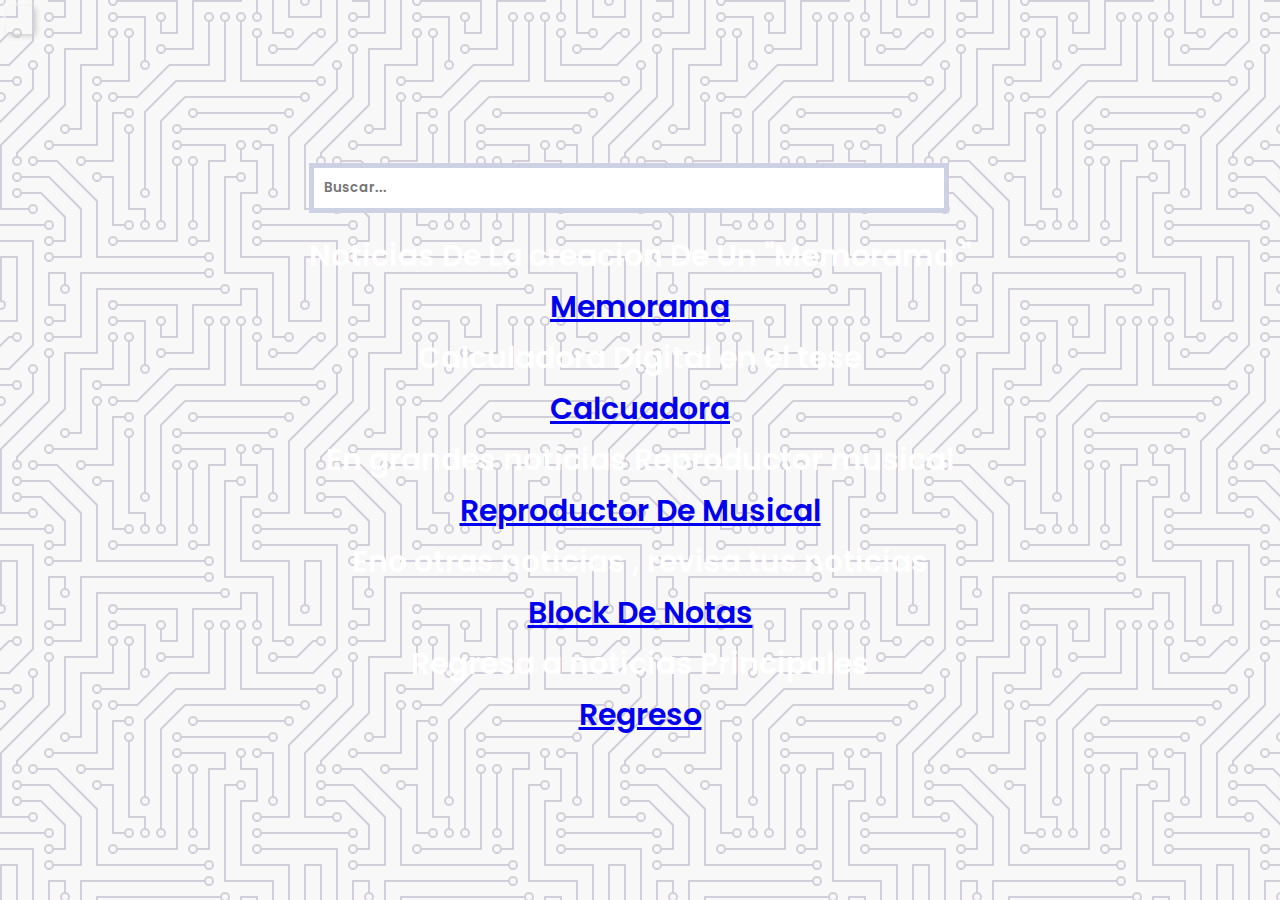
<file: botonBusqueda.html>
<!doctype html>
<html lang="en">
<head>
    <meta charset="UTF-8">
    <meta name="viewport"
          content="width=device-width, user-scalable=no, initial-scale=1.0, maximum-scale=1.0, minimum-scale=1.0">
    <meta http-equiv="X-UA-Compatible" content="ie=edge">
    <link rel="stylesheet" href="btonbus.css">
    <title>Noticias</title>
    <link rel="stylesheet" href="toggle.css">
</head>
<body>
    <div id="container">
        <div class="toggle"></div>
        </div>

        <script src="toggle.js"></script>

</head>
<body>
<section id="contenedor-main">

    <div>
        <input type="text" name="buscador" id="buscador" placeholder="Buscar...">

        <ul id="listaArticulos">
            <i class="fas fa-chevron-right"></i>
           <li class="articulo">Noticias De La creacion De Un "Memorama "</li>
           <a href="Memorama.html">Memorama </a>
            <li class="articulo">Calculadora Digital en el tese </li>         
            <a href="Calculadora.html">Calcuadora</a>
            <li class="articulo">En grandes noticias Reproductor musical </li>
            <a href="ReprodictorMusical.html">Reproductor De Musical</a>
            <li class="articulo">Eno otras noticias , revisa tus noticias  </li>
            <a href="Calculadora.html">Block De Notas </a>
            <li class="articulo">Regresa a noticias Principales </li>
            <a href="PagNoticias.html">Regreso</a>
        </ul>

    </div>


</section>
<script src="btonbus.js"></script>
</body>
</html>
</file>
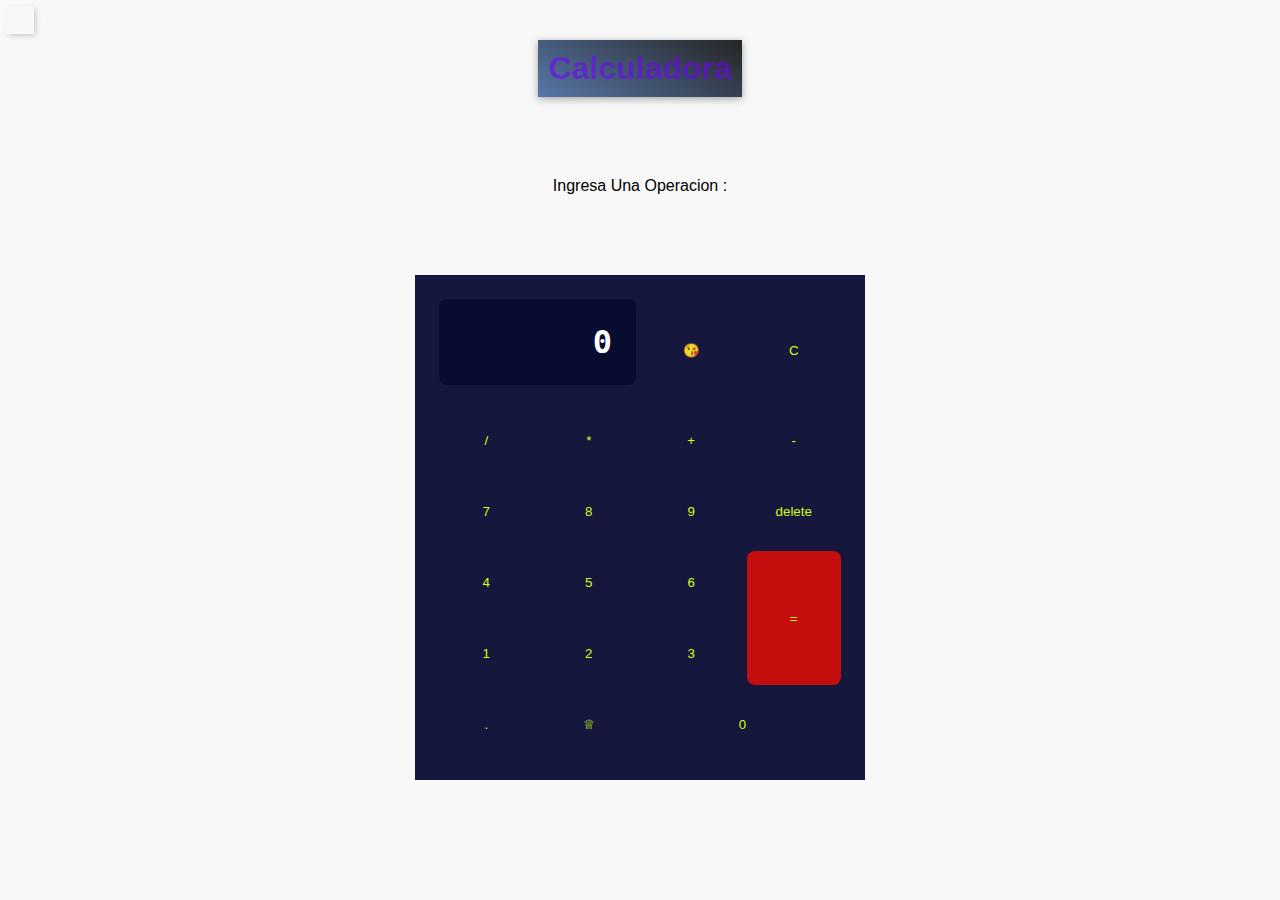
<file: Calculadora.html>
<!DOCTYPE html>
<html lang="en">
<head>
    <meta charset="UTF-8">
    <meta http-equiv="X-UA-Compatible" content="IE=edge">
    <meta name="viewport" content="width=device-width, initial-scale=1.0">
    <script type="text/javascript">
		alert ("Calculadora ");
		</script>
        
<link rel="stylesheet" href="./css/main.css">

</head>
<body>
    <h1>Calculadora</h1>
	
    <label for="Calculadora">Ingresa Una Operacion  :</label>
	
<div class="calculadora">
    <div class="pantalla">0</div>
    <button class= "btn" >😘</button>
    <button id= "c"class= "btn" >C </button>
    <button class= "btn" >/</button>
    <button class= "btn" >*</button>
    <button class= "btn" >+</button>
    <button class= "btn" >-</button>
    <button class= "btn" >7</button>
    <button class= "btn" >8</button>
    <button class= "btn" >9</button>
    <button id= "borrar"class= "btn" >delete</button>
    <button class= "btn" >4</button>
    <button class= "btn" >5</button>
    <button class= "btn" >6</button>
    <button id= "igual" class ="btn" >=</button>
    <button class= "btn" >1</button>
    <button class= "btn" >2</button>
    <button class= "btn" >3</button>
    <button class= "btn" >.</button>
    <button class= "btn" >♕</button>
    <button id= "cero" class ="btn" >0</button>
 
   
</div>
<script src="./js/main.js"></script>

    <link rel="stylesheet" href="toggle.css">
</head>
<body>
    <div id="container">
        <div class="toggle"></div>
        </div>

        <script src="toggle.js"></script>
</body>
</html>
</file>
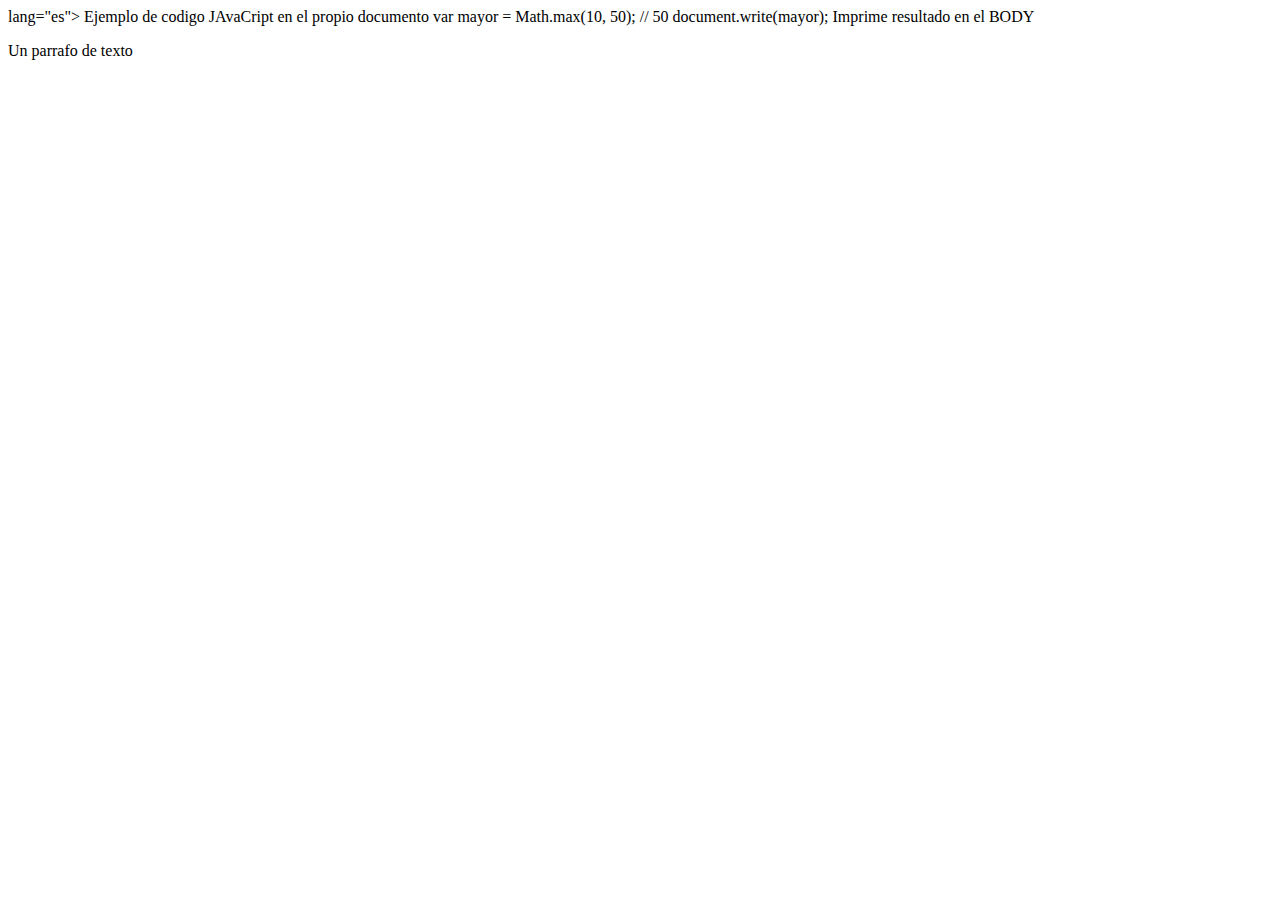
<file: ejemplo1.html>
<!DOCTYPE html>
<html>lang="es">
    <head>
        <meta http-equiv="Content-Type" content="tex/html;charsett=iso8859-1">
        <tittle >Ejemplo de codigo JAvaCript en el propio documento</tittle>
        <script type="text/javascript">
            alert ("Un mensaje de prueba");
            </script>
            </head>
           


            var mayor = Math.max(10, 50);   //  50
document.write(mayor); Imprime resultado en el BODY
</script>
</head>
<body>
</body>
</html>
            <body>
            <p>Un parrafo de texto</p>
        </body>
        </html>
</file>
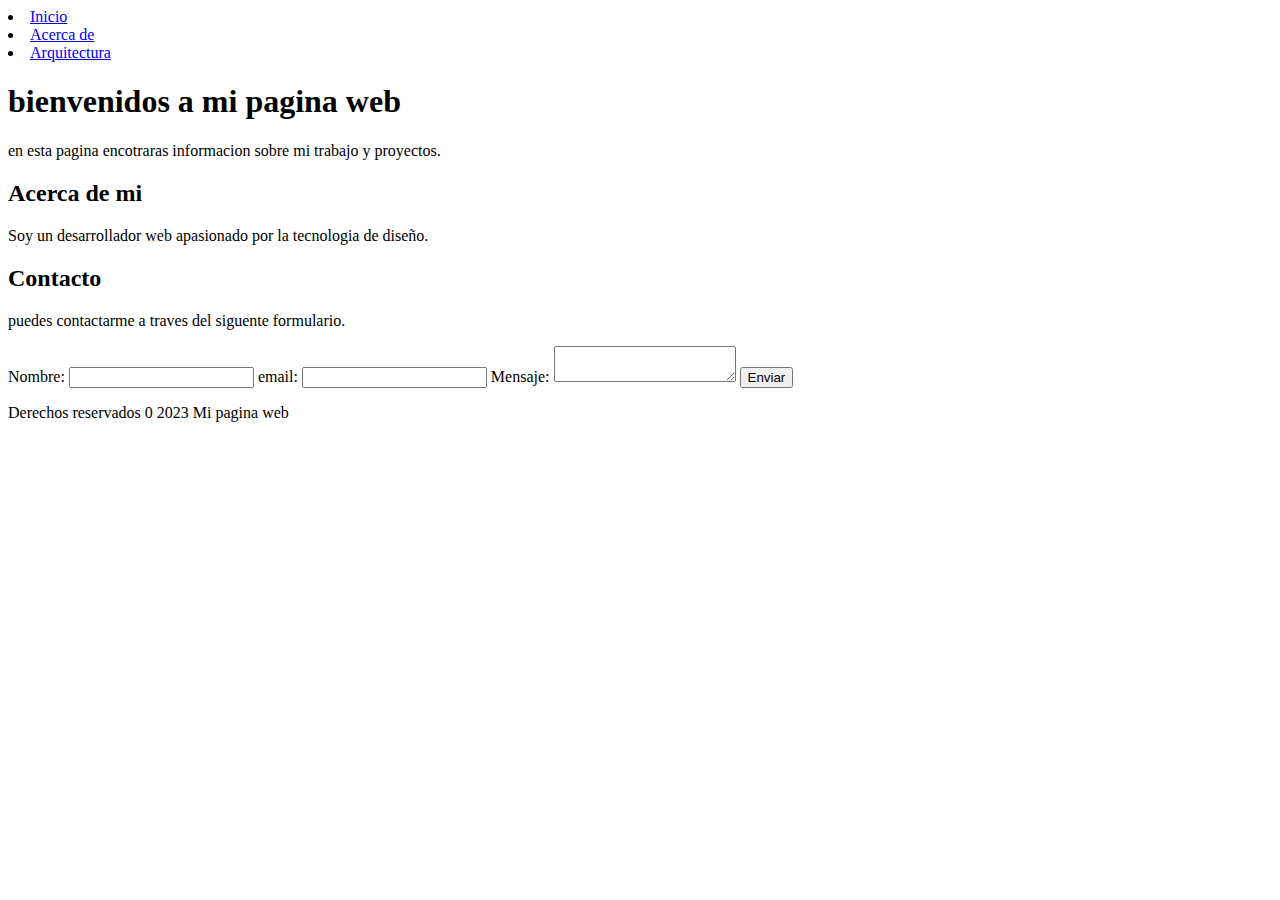
<file: EstructuraBasicaHTML.html>
<html lang="es">
    <head>
    <meta charset="UTF-8">
    <meta name="viewport" content="width=device-width,initial-scale=1.0"> 
    <title>MI PAGINA WEB </title>
    </head>
    <body>
    <header>
    <nav>
        <u1>
            <li><a href=#>Inicio</a></li>
                <li><a href=#>Acerca de</a></li>
                    <li><a href=#>Arquitectura</a></li>
                    </u1>
    </nav>
</header>
    <main>
    <section>
        <h1>bienvenidos a mi pagina web</h1>
        <p>en esta pagina encotraras informacion sobre mi trabajo y proyectos.</p>
    </section>
</section>
<h2>Acerca de mi</h2>
<p>Soy un desarrollador web apasionado por la tecnologia de diseño.</p>
</section>
</section>
<h2>Contacto</h2>
<p>puedes contactarme a traves del siguente formulario.</p>
<form>
    <label for="nombre">Nombre:</label>
    <input type="tex" id="nombre" name="nombre">
    <label for="email">email:</label>
    <input type="email"id="email"name="email">
    <label for="mensaje">Mensaje:</label>
    <textarea id="mensaje" name="mensaje"></textarea>
    <button type="submit">Enviar</button>
    </form>
    </section>
    <main>
    <footer>
        <p>Derechos reservados 0 2023 Mi pagina web</p> 
        </footer>       
    </body>
</html>
</file>
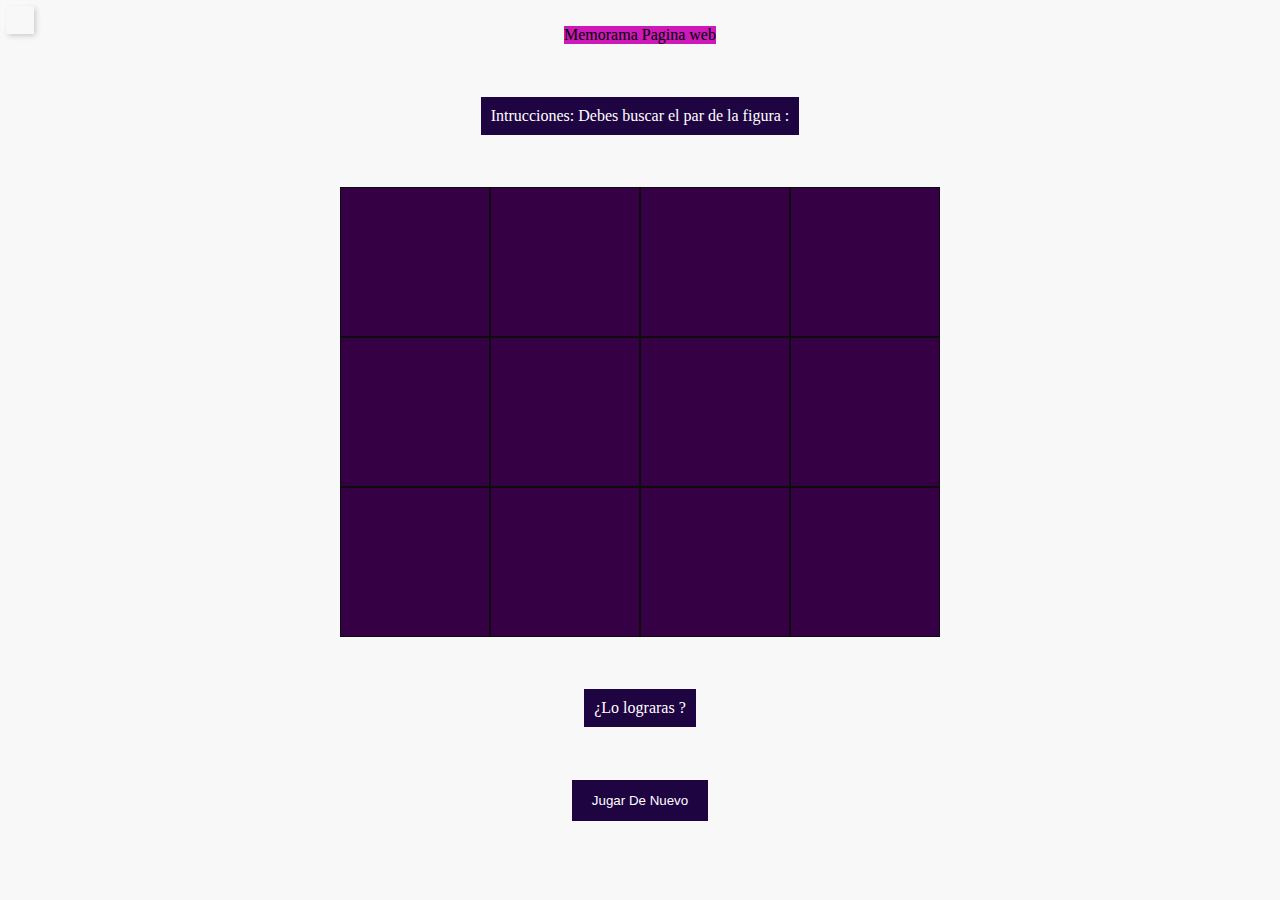
<file: Memorama.html>
<!DOCTYPE html>
<html lang="en">
<head>
    <meta charset="UTF-8">
    <meta http-equiv="X-UA-Compatible" content="IE=edge">
    <meta name="viewport" content="width=device-width, initial-scale=1.0">
    <div style="background-color:rgb(204, 25, 183)">Memorama Pagina web  </div>
    <link rel= "stylesheet" href="./css/style.css">
</head>
<body>
    <label for="mes"> Intrucciones: Debes buscar el par de la figura  :</label>
   
    <div class="app" id="app">></div>
    <label for="mes"> ¿Lo lograras ?  </label>
    <button class="btn" id="btn">Jugar De Nuevo</button>



   
    <script src="./js/index.js"></script>

<!-- 
aqui inicia el darkmode  -->

    <link rel="stylesheet" href="toggle.css">
</head>
<body>
    <div id="container">
        <div class="toggle"></div>
        </div>

        <script src="toggle.js"></script>
</body>
</html>
</file>
<file: btonbus.css>
@import url('https://fonts.googleapis.com/css2?family=Poppins:ital,wght@0,100;0,200;0,300;0,400;0,500;0,600;0,700;0,800;0,900;1,100;1,200;1,300;1,400;1,500;1,600;1,700;1,800;1,900&display=swap');

*{
    margin: 0;
    padding: 0;
    box-sizing: border-box;
    font-family: 'Poppins', sans-serif;
}


    body {
        font-family: "Oswald", sans-serif;
        background-color: #3d3d3d;
        /* Pattern from https://www.heropatterns.com/ */
        background-image: url("data:image/svg+xml,%3Csvg xmlns='http://www.w3.org/2000/svg' viewBox='0 0 304 304' width='304' height='304'%3E%3Cpath fill='%239C92AC' fill-opacity='0.4' d='M44.1 224a5 5 0 1 1 0 2H0v-2h44.1zm160 48a5 5 0 1 1 0 2H82v-2h122.1zm57.8-46a5 5 0 1 1 0-2H304v2h-42.1zm0 16a5 5 0 1 1 0-2H304v2h-42.1zm6.2-114a5 5 0 1 1 0 2h-86.2a5 5 0 1 1 0-2h86.2zm-256-48a5 5 0 1 1 0 2H0v-2h12.1zm185.8 34a5 5 0 1 1 0-2h86.2a5 5 0 1 1 0 2h-86.2zM258 12.1a5 5 0 1 1-2 0V0h2v12.1zm-64 208a5 5 0 1 1-2 0v-54.2a5 5 0 1 1 2 0v54.2zm48-198.2V80h62v2h-64V21.9a5 5 0 1 1 2 0zm16 16V64h46v2h-48V37.9a5 5 0 1 1 2 0zm-128 96V208h16v12.1a5 5 0 1 1-2 0V210h-16v-76.1a5 5 0 1 1 2 0zm-5.9-21.9a5 5 0 1 1 0 2H114v48H85.9a5 5 0 1 1 0-2H112v-48h12.1zm-6.2 130a5 5 0 1 1 0-2H176v-74.1a5 5 0 1 1 2 0V242h-60.1zm-16-64a5 5 0 1 1 0-2H114v48h10.1a5 5 0 1 1 0 2H112v-48h-10.1zM66 284.1a5 5 0 1 1-2 0V274H50v30h-2v-32h18v12.1zM236.1 176a5 5 0 1 1 0 2H226v94h48v32h-2v-30h-48v-98h12.1zm25.8-30a5 5 0 1 1 0-2H274v44.1a5 5 0 1 1-2 0V146h-10.1zm-64 96a5 5 0 1 1 0-2H208v-80h16v-14h-42.1a5 5 0 1 1 0-2H226v18h-16v80h-12.1zm86.2-210a5 5 0 1 1 0 2H272V0h2v32h10.1zM98 101.9V146H53.9a5 5 0 1 1 0-2H96v-42.1a5 5 0 1 1 2 0zM53.9 34a5 5 0 1 1 0-2H80V0h2v34H53.9zm60.1 3.9V66H82v64H69.9a5 5 0 1 1 0-2H80V64h32V37.9a5 5 0 1 1 2 0zM101.9 82a5 5 0 1 1 0-2H128V37.9a5 5 0 1 1 2 0V82h-28.1zm16-64a5 5 0 1 1 0-2H146v44.1a5 5 0 1 1-2 0V18h-26.1zm102.2 270a5 5 0 1 1 0 2H98v14h-2v-16h124.1zM242 149.9V160h16v34h-16v62h48v48h-2v-46h-48v-66h16v-30h-16v-12.1a5 5 0 1 1 2 0zM53.9 18a5 5 0 1 1 0-2H64V2H48V0h18v18H53.9zm112 32a5 5 0 1 1 0-2H192V0h50v2h-48v48h-28.1zm-48-48a5 5 0 0 1-9.8-2h2.07a3 3 0 1 0 5.66 0H178v34h-18V21.9a5 5 0 1 1 2 0V32h14V2h-58.1zm0 96a5 5 0 1 1 0-2H137l32-32h39V21.9a5 5 0 1 1 2 0V66h-40.17l-32 32H117.9zm28.1 90.1a5 5 0 1 1-2 0v-76.51L175.59 80H224V21.9a5 5 0 1 1 2 0V82h-49.59L146 112.41v75.69zm16 32a5 5 0 1 1-2 0v-99.51L184.59 96H300.1a5 5 0 0 1 3.9-3.9v2.07a3 3 0 0 0 0 5.66v2.07a5 5 0 0 1-3.9-3.9H185.41L162 121.41v98.69zm-144-64a5 5 0 1 1-2 0v-3.51l48-48V48h32V0h2v50H66v55.41l-48 48v2.69zM50 53.9v43.51l-48 48V208h26.1a5 5 0 1 1 0 2H0v-65.41l48-48V53.9a5 5 0 1 1 2 0zm-16 16V89.41l-34 34v-2.82l32-32V69.9a5 5 0 1 1 2 0zM12.1 32a5 5 0 1 1 0 2H9.41L0 43.41V40.6L8.59 32h3.51zm265.8 18a5 5 0 1 1 0-2h18.69l7.41-7.41v2.82L297.41 50H277.9zm-16 160a5 5 0 1 1 0-2H288v-71.41l16-16v2.82l-14 14V210h-28.1zm-208 32a5 5 0 1 1 0-2H64v-22.59L40.59 194H21.9a5 5 0 1 1 0-2H41.41L66 216.59V242H53.9zm150.2 14a5 5 0 1 1 0 2H96v-56.6L56.6 162H37.9a5 5 0 1 1 0-2h19.5L98 200.6V256h106.1zm-150.2 2a5 5 0 1 1 0-2H80v-46.59L48.59 178H21.9a5 5 0 1 1 0-2H49.41L82 208.59V258H53.9zM34 39.8v1.61L9.41 66H0v-2h8.59L32 40.59V0h2v39.8zM2 300.1a5 5 0 0 1 3.9 3.9H3.83A3 3 0 0 0 0 302.17V256h18v48h-2v-46H2v42.1zM34 241v63h-2v-62H0v-2h34v1zM17 18H0v-2h16V0h2v18h-1zm273-2h14v2h-16V0h2v16zm-32 273v15h-2v-14h-14v14h-2v-16h18v1zM0 92.1A5.02 5.02 0 0 1 6 97a5 5 0 0 1-6 4.9v-2.07a3 3 0 1 0 0-5.66V92.1zM80 272h2v32h-2v-32zm37.9 32h-2.07a3 3 0 0 0-5.66 0h-2.07a5 5 0 0 1 9.8 0zM5.9 0A5.02 5.02 0 0 1 0 5.9V3.83A3 3 0 0 0 3.83 0H5.9zm294.2 0h2.07A3 3 0 0 0 304 3.83V5.9a5 5 0 0 1-3.9-5.9zm3.9 300.1v2.07a3 3 0 0 0-1.83 1.83h-2.07a5 5 0 0 1 3.9-3.9zM97 100a3 3 0 1 0 0-6 3 3 0 0 0 0 6zm0-16a3 3 0 1 0 0-6 3 3 0 0 0 0 6zm16 16a3 3 0 1 0 0-6 3 3 0 0 0 0 6zm16 16a3 3 0 1 0 0-6 3 3 0 0 0 0 6zm0 16a3 3 0 1 0 0-6 3 3 0 0 0 0 6zm-48 32a3 3 0 1 0 0-6 3 3 0 0 0 0 6zm16 16a3 3 0 1 0 0-6 3 3 0 0 0 0 6zm32 48a3 3 0 1 0 0-6 3 3 0 0 0 0 6zm-16 16a3 3 0 1 0 0-6 3 3 0 0 0 0 6zm32-16a3 3 0 1 0 0-6 3 3 0 0 0 0 6zm0-32a3 3 0 1 0 0-6 3 3 0 0 0 0 6zm16 32a3 3 0 1 0 0-6 3 3 0 0 0 0 6zm32 16a3 3 0 1 0 0-6 3 3 0 0 0 0 6zm0-16a3 3 0 1 0 0-6 3 3 0 0 0 0 6zm-16-64a3 3 0 1 0 0-6 3 3 0 0 0 0 6zm16 0a3 3 0 1 0 0-6 3 3 0 0 0 0 6zm16 96a3 3 0 1 0 0-6 3 3 0 0 0 0 6zm0 16a3 3 0 1 0 0-6 3 3 0 0 0 0 6zm16 16a3 3 0 1 0 0-6 3 3 0 0 0 0 6zm16-144a3 3 0 1 0 0-6 3 3 0 0 0 0 6zm0 32a3 3 0 1 0 0-6 3 3 0 0 0 0 6zm16-32a3 3 0 1 0 0-6 3 3 0 0 0 0 6zm16-16a3 3 0 1 0 0-6 3 3 0 0 0 0 6zm-96 0a3 3 0 1 0 0-6 3 3 0 0 0 0 6zm0 16a3 3 0 1 0 0-6 3 3 0 0 0 0 6zm16-32a3 3 0 1 0 0-6 3 3 0 0 0 0 6zm96 0a3 3 0 1 0 0-6 3 3 0 0 0 0 6zm-16-64a3 3 0 1 0 0-6 3 3 0 0 0 0 6zm16-16a3 3 0 1 0 0-6 3 3 0 0 0 0 6zm-32 0a3 3 0 1 0 0-6 3 3 0 0 0 0 6zm0-16a3 3 0 1 0 0-6 3 3 0 0 0 0 6zm-16 0a3 3 0 1 0 0-6 3 3 0 0 0 0 6zm-16 0a3 3 0 1 0 0-6 3 3 0 0 0 0 6zm-16 0a3 3 0 1 0 0-6 3 3 0 0 0 0 6zM49 36a3 3 0 1 0 0-6 3 3 0 0 0 0 6zm-32 0a3 3 0 1 0 0-6 3 3 0 0 0 0 6zm32 16a3 3 0 1 0 0-6 3 3 0 0 0 0 6zM33 68a3 3 0 1 0 0-6 3 3 0 0 0 0 6zm16-48a3 3 0 1 0 0-6 3 3 0 0 0 0 6zm0 240a3 3 0 1 0 0-6 3 3 0 0 0 0 6zm16 32a3 3 0 1 0 0-6 3 3 0 0 0 0 6zm-16-64a3 3 0 1 0 0-6 3 3 0 0 0 0 6zm0 16a3 3 0 1 0 0-6 3 3 0 0 0 0 6zm-16-32a3 3 0 1 0 0-6 3 3 0 0 0 0 6zm80-176a3 3 0 1 0 0-6 3 3 0 0 0 0 6zm16 0a3 3 0 1 0 0-6 3 3 0 0 0 0 6zm-16-16a3 3 0 1 0 0-6 3 3 0 0 0 0 6zm32 48a3 3 0 1 0 0-6 3 3 0 0 0 0 6zm16-16a3 3 0 1 0 0-6 3 3 0 0 0 0 6zm0-32a3 3 0 1 0 0-6 3 3 0 0 0 0 6zm112 176a3 3 0 1 0 0-6 3 3 0 0 0 0 6zm-16 16a3 3 0 1 0 0-6 3 3 0 0 0 0 6zm0 16a3 3 0 1 0 0-6 3 3 0 0 0 0 6zm0 16a3 3 0 1 0 0-6 3 3 0 0 0 0 6zM17 180a3 3 0 1 0 0-6 3 3 0 0 0 0 6zm0 16a3 3 0 1 0 0-6 3 3 0 0 0 0 6zm0-32a3 3 0 1 0 0-6 3 3 0 0 0 0 6zm16 0a3 3 0 1 0 0-6 3 3 0 0 0 0 6zM17 84a3 3 0 1 0 0-6 3 3 0 0 0 0 6zm32 64a3 3 0 1 0 0-6 3 3 0 0 0 0 6zm16-16a3 3 0 1 0 0-6 3 3 0 0 0 0 6z'%3E%3C/path%3E%3C/svg%3E");
        color: #380202;
        color: #140101;
        font-size: 16px;
      
      
}


section{
    width: 100vw;
    height: 100vh;
    display: flex;
    flex-direction: column;
    justify-content: center;
    align-items: center;
}


input{
    width: 50vw;
    padding: 10px;
    outline: none;
    border: 5px solid #CCD1E4;
    font-weight: 600;
}

#listaArticulos{
    font-size: 30px;
    margin-top: 20px;
    list-style: none;
    font-weight: 600;
    color: #ffffff;
    text-align: center;
}
li{
    margin: 5px 0;
}

.filtro{
    display: none;
}
</file>
<file: toggle.css>
*{
    box-sizing: border-box;
    padding: 0;
    margin: 0;

}
body{
    background-color: #f8f8f8;
}
.container {
background-color: #f8f8f8;
position: relative;
width: 10px;
height: 40px;
box-shadow: inset 4px 4px 6px #cecece,
inset -4px -4px 6px #fefefe;
margin: 0px auto;
margin-top: 350px;
border-radius: 25px;

cursor: pointer;
}
.toggle{
    position: absolute;
    top: 0;
    left: 0;
    width: 40px;
    height: 40px;
    transform: scale(.7);
    background-color: linear-grandient(145deg,#d8d8d8,#ffff);
    box-shadow: 3px 3px 8px #c4c4c4,
             -3px -3px 8px #fff;

}
#container.active.toggle {
    left:40px;

}
body.active {
background-color: rgb(23, 23, 23);
}
</file>
<file: css/main.css>
*{
    margin: 0;
    padding: 0;
    box-sizing: border-box;
    font-family: sans-serif;
    
}
h1 {
    background-color: #090c28;
    color: rgba(110, 0, 253, 0.562);
    padding: 10px;
    text-align: center;
    background: linear-gradient(30deg, rgba(0, 50, 124, 0.65), rgba(0,0,0,0.85));
    backdrop-filter: blur(10px);
    display: flex;
    justify-content: center;
    align-items: center;
    box-shadow: 0px 2px 8px rgba(0,0,0,0.35);

  }

body{
    min-height: 100vh;
    background-color:#090c31 ;
    display: grid;
    place-items: center;
    
}
.calculadora {
    background-color: #15173c;
    color:white;
    display: grid;
    grid-template-columns: repeat(4,1fr);
   width: 450px; 
   max-width: 150%;
padding: 1.5rem;
display: 1rem;
display: grid;
grid-template-columns: repeat(4,1fr);
gap: .5rem;
}
.pantalla{
    grid-column: 1/-3;
    background-color: #090c31;
    padding: 1.5rem;
    font-size: 2rem;
    text-align: right;
    border-radius: .5rem;
    margin-bottom: 1rem;
    font-family: monospace;
    font-weight: 600;
}
.btn{
background-color: #15173c;
color: rgb(211, 255, 15);
border: 0;
padding: 1.5rem .5rem;
display: flex;
justify-content: center;
align-items: center;
border-radius: .5rem;
cursor: pointer;
}

.btn:hover{
    background-color: #1212cf;
}
#cero{
    grid-column: span 2;
}
#igual{
    grid-row: span 2;
    background-color: #c40e0e;
}
#igual:hover{
    background-color: #d11212;
}
</file>
<file: css/style.css>
body{
    min-height: 100vh;
    background-color:#3f0437 ;
    display: grid;
    place-items: center;
}
label {

    background-color: rgb(31, 4, 66);
    color: #ffffff;
    padding: 10px;
    text-align: center;
  }

.app{
    width: 650px;
    display: flex;
    justify-content: center;
    align-items: center;
    flex-wrap: wrap;
    perspective: 1000px;
}
.card{
    height: 150px;
    width: 150px;
    border: 1px solid #0e0d0d;
    transform-style: preserve-3d;
    transition: .7s;
}

.sides{
    position: absolute;
    height: 100%;
    width: 100%;
    font-size: 2em;
    display: grid;
    place-items: center;
    backface-visibility: hidden;
}
.front{
    background-color: rgb(54, 0, 68);
}
.back{
    background-color: rgb(10, 0, 10);
    transform: rotateY(180deg);
}

.btn{
    padding: 1em 1.5em;
    color: #ffffff;
    background-color: rgb(31, 4, 66);
    outline: none;
    border: none;
}

.rotate{
    transform: rotateY(180deg);
}
</file>
